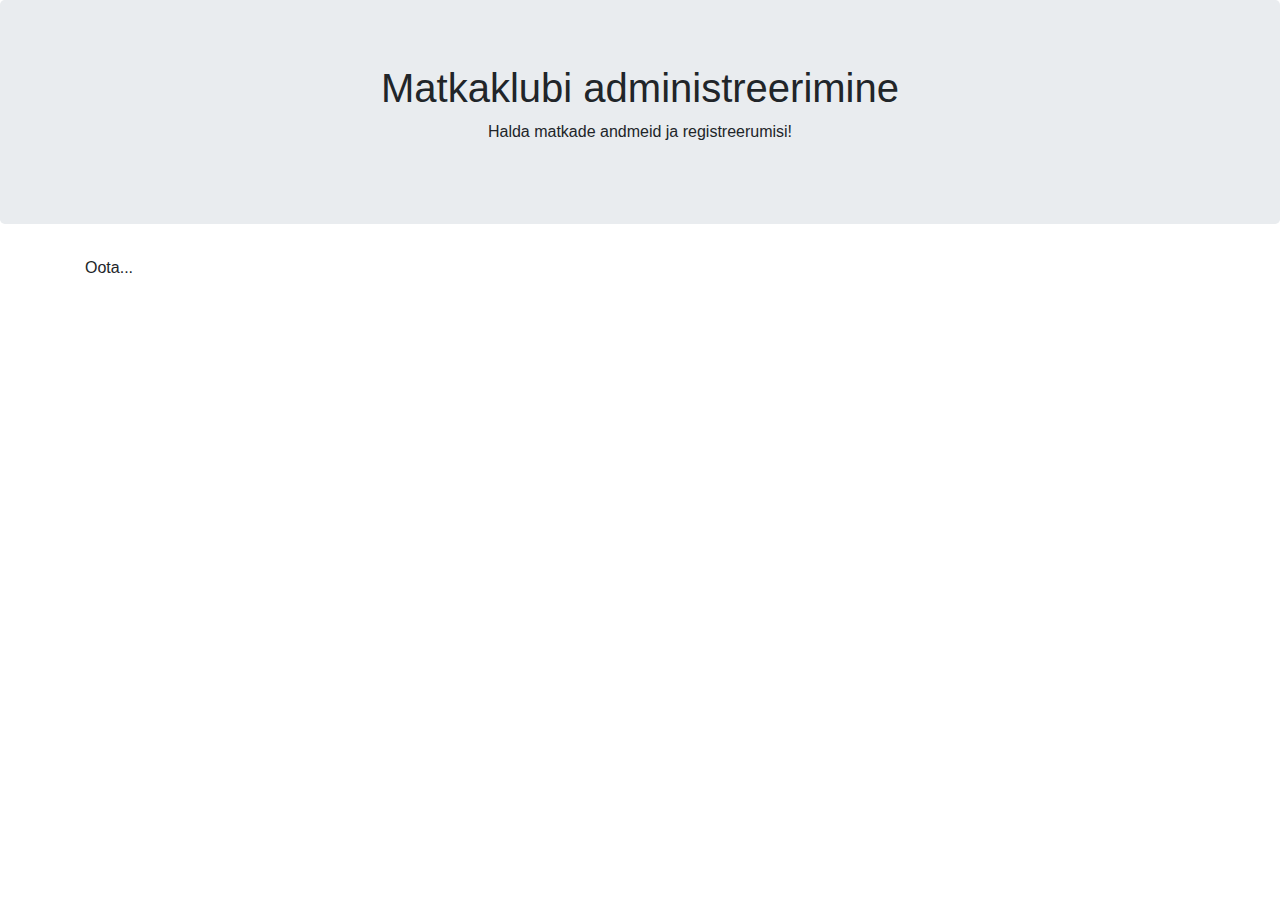
<file: admin/index.html>
<!DOCTYPE html>
<html lang="en">

<head>
    <title>Matkaklubi administr</title>
    <meta charset="utf-8">
    <meta name="viewport" content="width=device-width, initial-scale=1">
    <link rel="stylesheet" href="https://maxcdn.bootstrapcdn.com/bootstrap/4.5.0/css/bootstrap.min.css">
    <script src="https://ajax.googleapis.com/ajax/libs/jquery/3.5.1/jquery.min.js"></script>
    <script src="https://cdnjs.cloudflare.com/ajax/libs/popper.js/1.16.0/umd/popper.min.js"></script>
    <script src="https://maxcdn.bootstrapcdn.com/bootstrap/4.5.0/js/bootstrap.min.js"></script>
    <link rel="stylesheet" href="./css/matkadmin.css">
</head>

<body>

    <div class="jumbotron text-center">
        <h1>Matkaklubi administreerimine</h1>
        <p>Halda matkade andmeid ja registreerumisi!</p>
    </div>

    <div class="container" id="vaade">
        Oota...
    </div>
    <script src="matkadmin.js"></script>
</body>

</html>
</file>
<file: admin/css/matkadmin.css>
.vaatemenyy {
    padding-left: 15px;
    padding-bottom: 20px;
}
</file>
